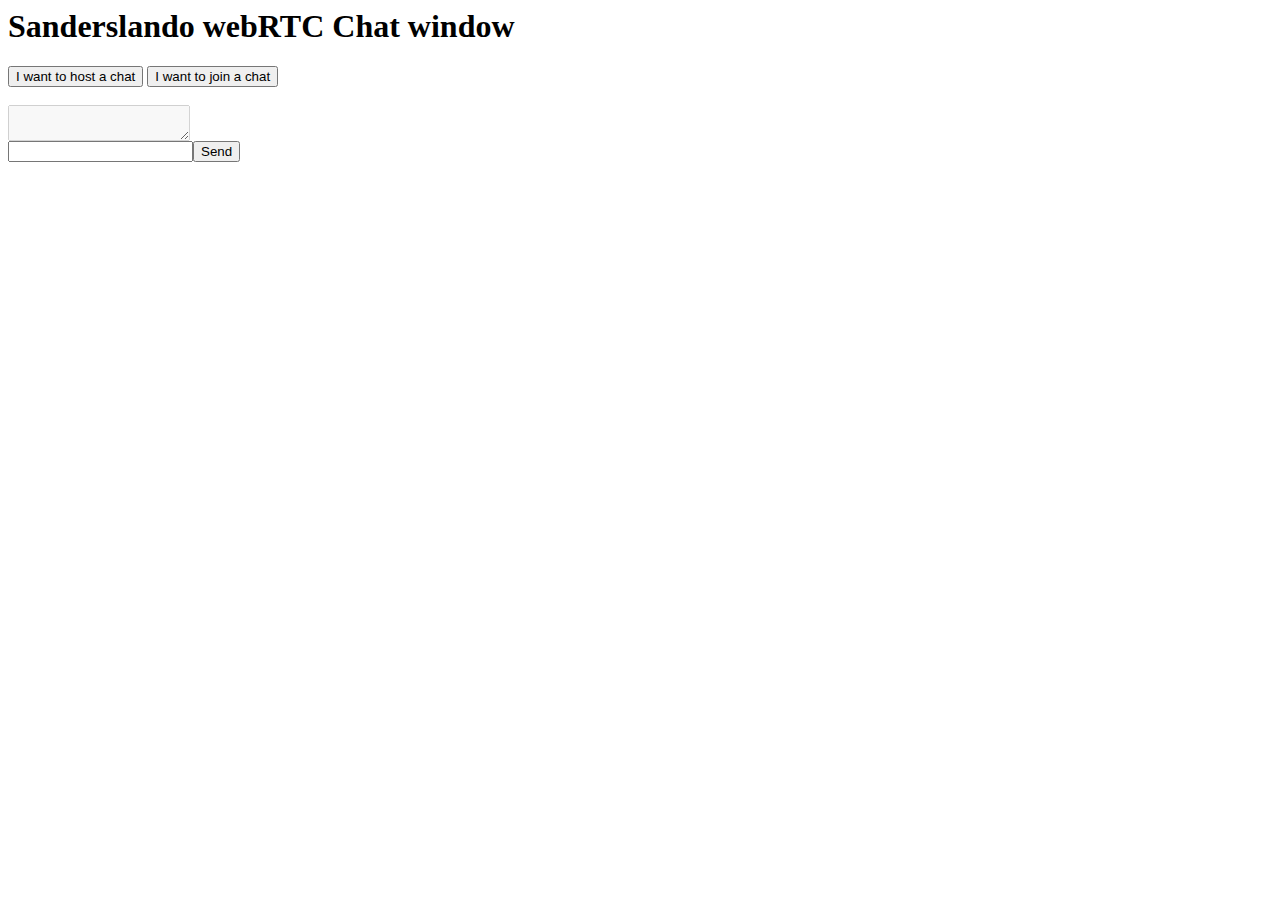
<file: index.html>
<html>
	<head>
		<title>Home - Sanderslando</title>
	</head>
	<body>
		<h1>Sanderslando webRTC Chat window</h1>
		<button onclick="startConnection('me')">I want to host a chat</button>
		<button onclick="startConnection('other')">I want to join a chat</button>
		<br/>
		<br/>
		<textarea disabled id="messagecenter"></textarea>
		<br/>
		<input type="text" id="sendmessagebox"><button onclick="sendMessage()">Send</button>
		<script>

			var sendChannel;

			function sendMessage(){
				var dinges = document.getElementById("sendmessagebox");
				sendChannel.send(dinges.value);
				var mc = document.getElementById("messagecenter");
				mc.value = mc.value + dinges.value+  "\n";
				dinges.value = "";
				dinges.focus();
			}

			function getMessage(e){
				console.log(e);
				console.log("getMessage");
				var mc = document.getElementById("messagecenter");
				mc.value = mc.value + e.data +  "\n";
			}

			function handleSendChannelStatusChange(e){
				console.log(e);
				console.log("handleSendChannelStatusChange");
			}

			function receiveChannelCallback(e){
				console.log(e);
				sendChannel = e.channel;
				sendChannel.onmessage = getMessage;
				console.log("receiveChannelCallback");
			}

			function startConnection(reden){
				if(!(reden=="me"||reden=="other")){
					alert("Invalid answer: " + reden);
					return;
				}

				if(reden=="me"){// stun.services.mozilla.com
					var localConnection = new RTCPeerConnection({iceServers:[{urls:"stun:stun.l.google.com:19302"}]});
					sendChannel = localConnection.createDataChannel("sendChannel");
					sendChannel.onopen = handleSendChannelStatusChange;
    				sendChannel.onclose = handleSendChannelStatusChange;
					sendChannel.onmessage = getMessage;

					var bool = false;
					localConnection.onicecandidate = function(e){
						if(e.candidate==null||bool){
							return;
						}
						bool = true;
						prompt("ICE",JSON.stringify(e.candidate));
						localConnection.addIceCandidate(JSON.parse(prompt("ICE2")));
					};

					localConnection.createOffer().then(function(localOffer){
						return localConnection.setLocalDescription(localOffer);
					}).then(function(){
						prompt("OFFER",JSON.stringify(localConnection.localDescription));
						return localConnection.setRemoteDescription(JSON.parse(prompt()));
					}).catch(function(ex){
						window.alert(JSON.stringify(ex));
						console.log(ex);
					});
				}else if(reden=="other"){
					remoteConnection = new RTCPeerConnection({iceServers:[{urls:"stun:stun.l.google.com:19302"}]});
					remoteConnection.ondatachannel = receiveChannelCallback;

					var bool = false;
					remoteConnection.onicecandidate = function(e){
						if(e.candidate==null||bool){
							return;
						}
						bool = true;
						prompt("ICE",JSON.stringify(e.candidate));
					};

					remoteConnection.setRemoteDescription(JSON.parse(prompt("OFFER"))).then(function(){
						return remoteConnection.createAnswer();
					}).then(function(remoteAnswer){
						return remoteConnection.setLocalDescription(remoteAnswer);
					}).then(function(){
						prompt("OFFER2",JSON.stringify(remoteConnection.localDescription));
					}).then(function(){
						return remoteConnection.addIceCandidate(JSON.parse(prompt("ICE2")));
					}).catch(function(ex){
						window.alert(JSON.stringify(ex));
						console.log(ex);
					});
				}
			}
		</script>
	</body>
</html>
</file>
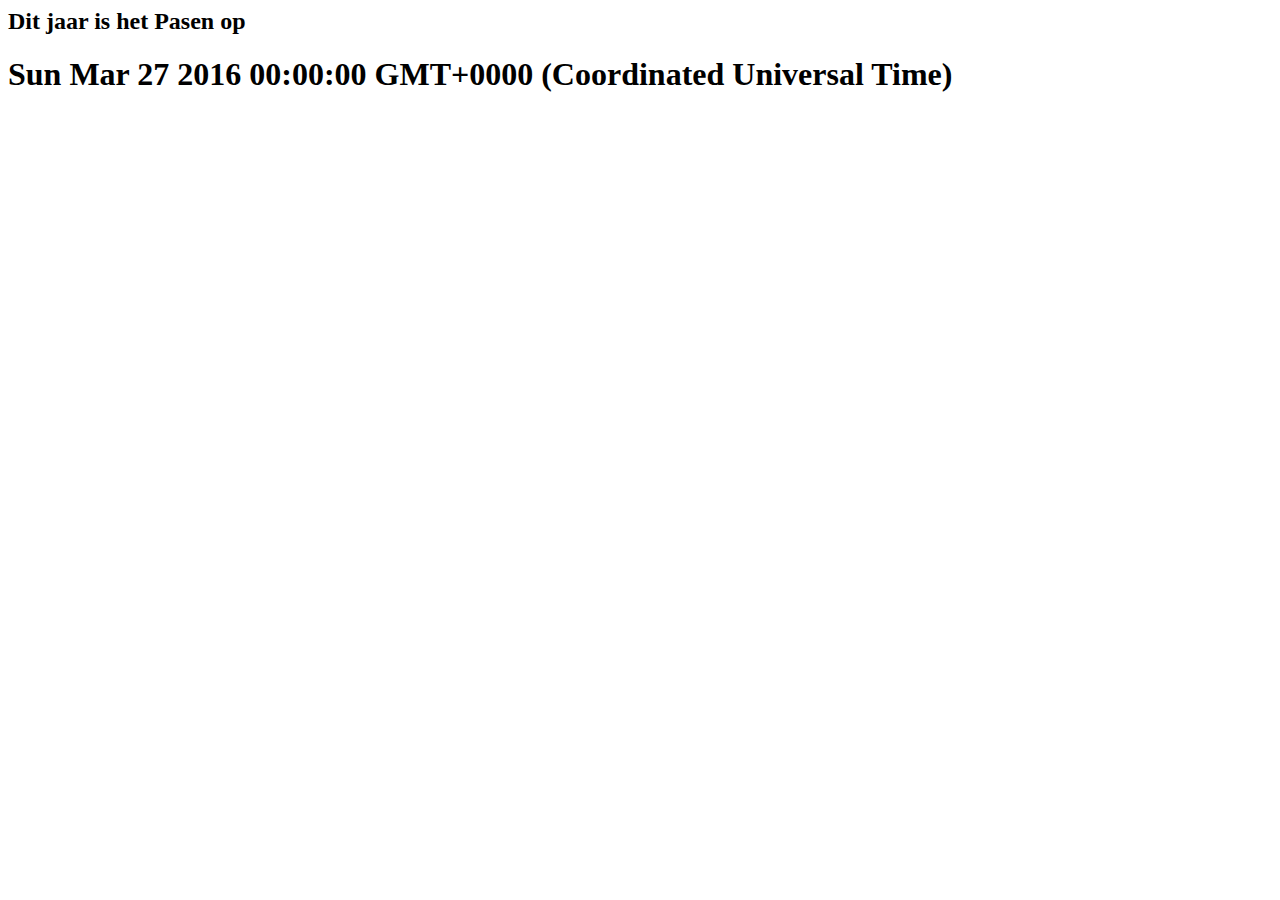
<file: orthodoxcalendar/main.html>
<html>
<head>
<title>Calendar - Sanderslando</title>
<script src="calendar.js"></script>
</head>
<body>
<h2>Dit jaar is het Pasen op </h2>
<h1 id="paasbord"></h1>
<script>
paasbord.innerHTML = getEaster(2016);
</script>
</body>
</html>
</file>
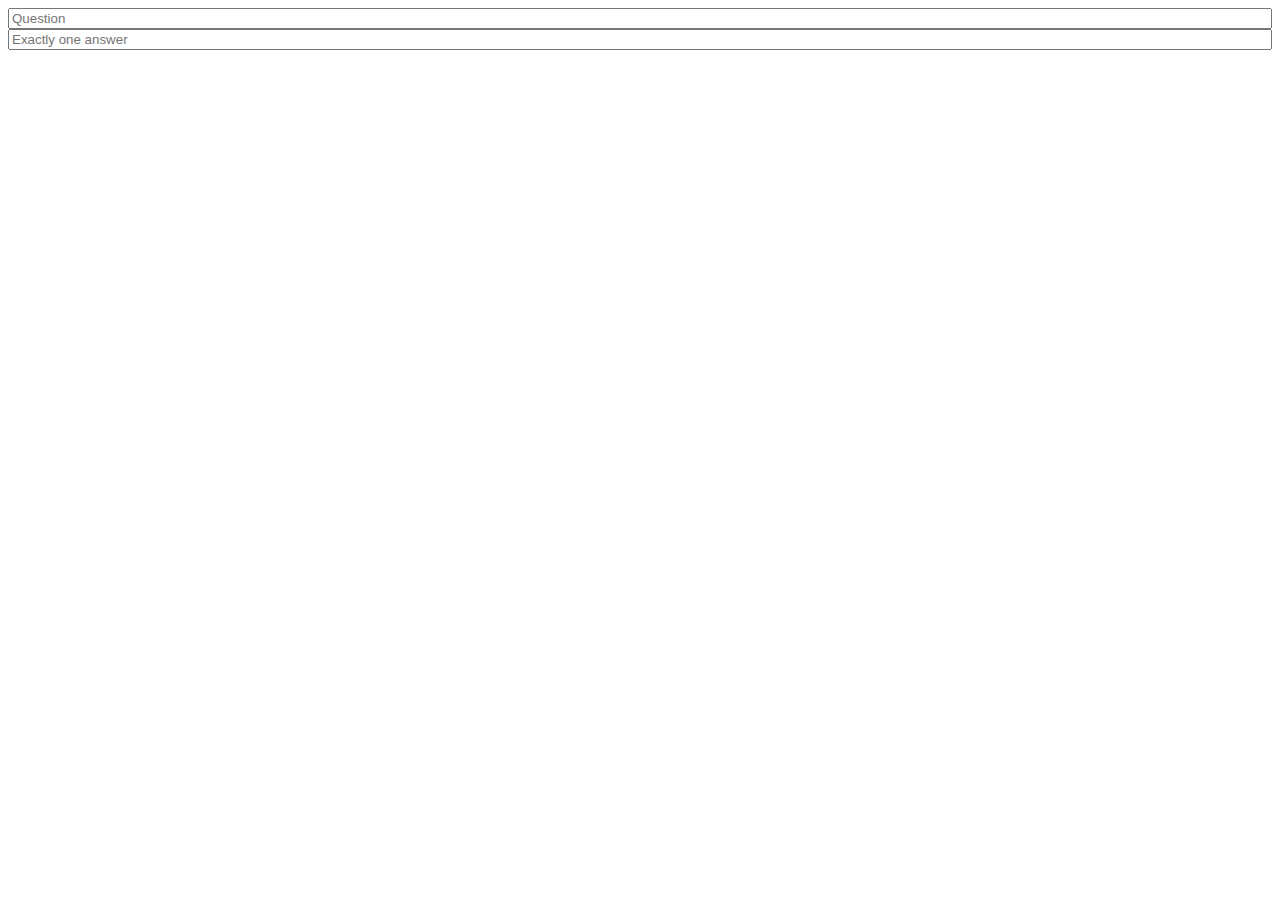
<file: weboverhoorder/edit/org.sanderslando.overhoorder.type.questions.singleanswer.SingleAnswerController.html>
<html>
    <body>
        <input id="d" type="text" style="width: 100%" placeholder="Question">
        
        <input id="e" type="text" style="width: 100%" placeholder="Exactly one answer">
        
        <script>
            
            var number = 0;
            
            function load(a,b,c){
                number = a;
                d.value = b;
                e.value = c;
            }
            
            function saveX(){
                var xmo = number+".question="+d.value+"\n"+number+".answer.class=org.sanderslando.overhoorder.type.questions.singleanswer.SingleAnswerController\n"+number+".answer.string="+e.value+"\n"+number+".utils.count=0";
                return xmo;
            }
            
        </script>
    </body>
</html>
</file>
